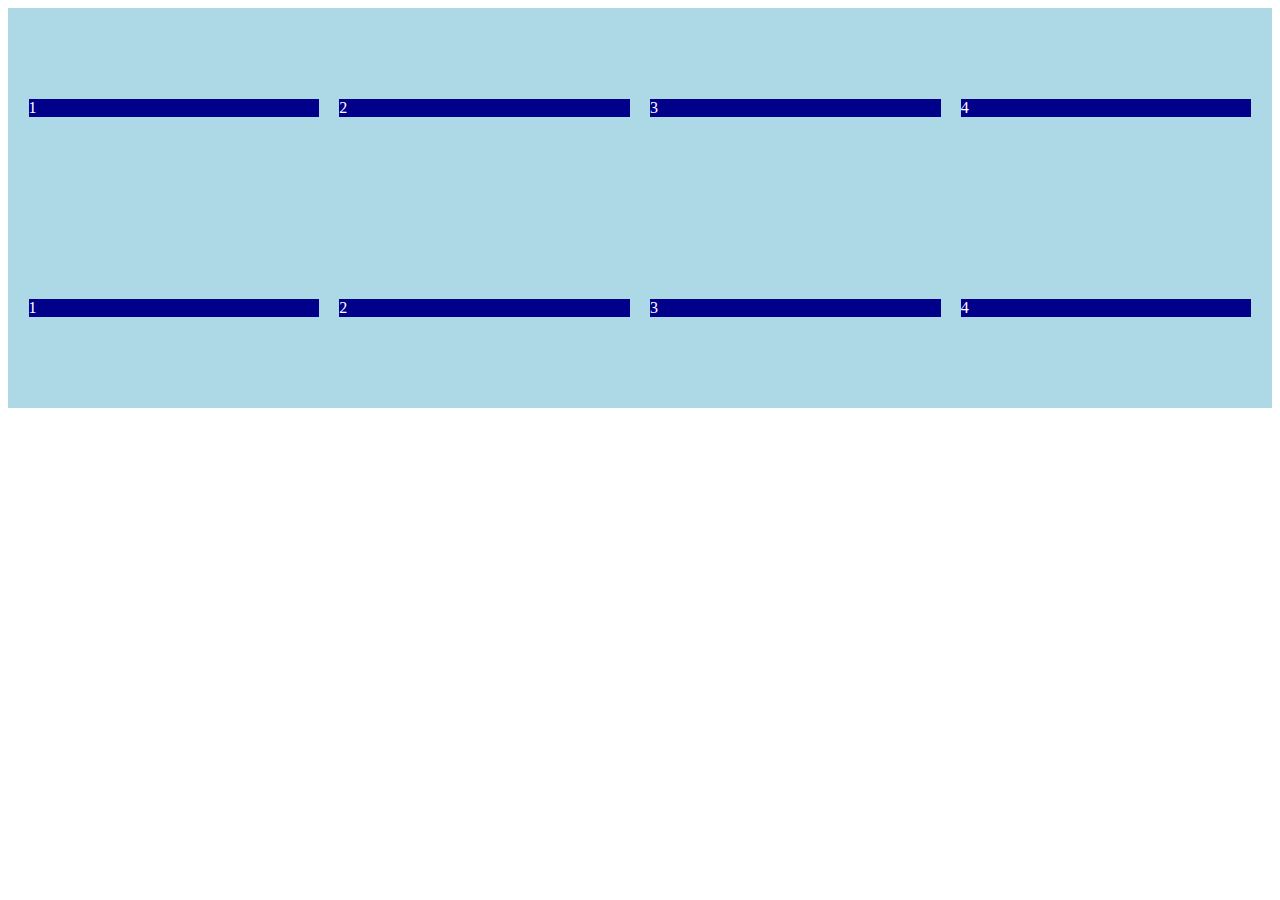
<file: index.html>
<!DOCTYPE html>
<html lang="en">
<head>
    <meta charset="UTF-8">
    <meta http-equiv="X-UA-Compatible" content="IE=edge">
    <meta name="viewport" content="width=device-width, initial-scale=1.0">
    <title>CSS Flexbox</title>
    <link rel="stylesheet" href="style.css">
    <style>

    </style>
</head>
<body>
    <div class="container">
        <div class="item">1</div>
        <div class="item">2</div>
        <div class="item">3</div>
        <div class="item">4</div>
        <div class="item">1</div>
        <div class="item">2</div>
        <div class="item">3</div>
        <div class="item">4</div>
        
        
    </div>
</body>
</html>
</file>
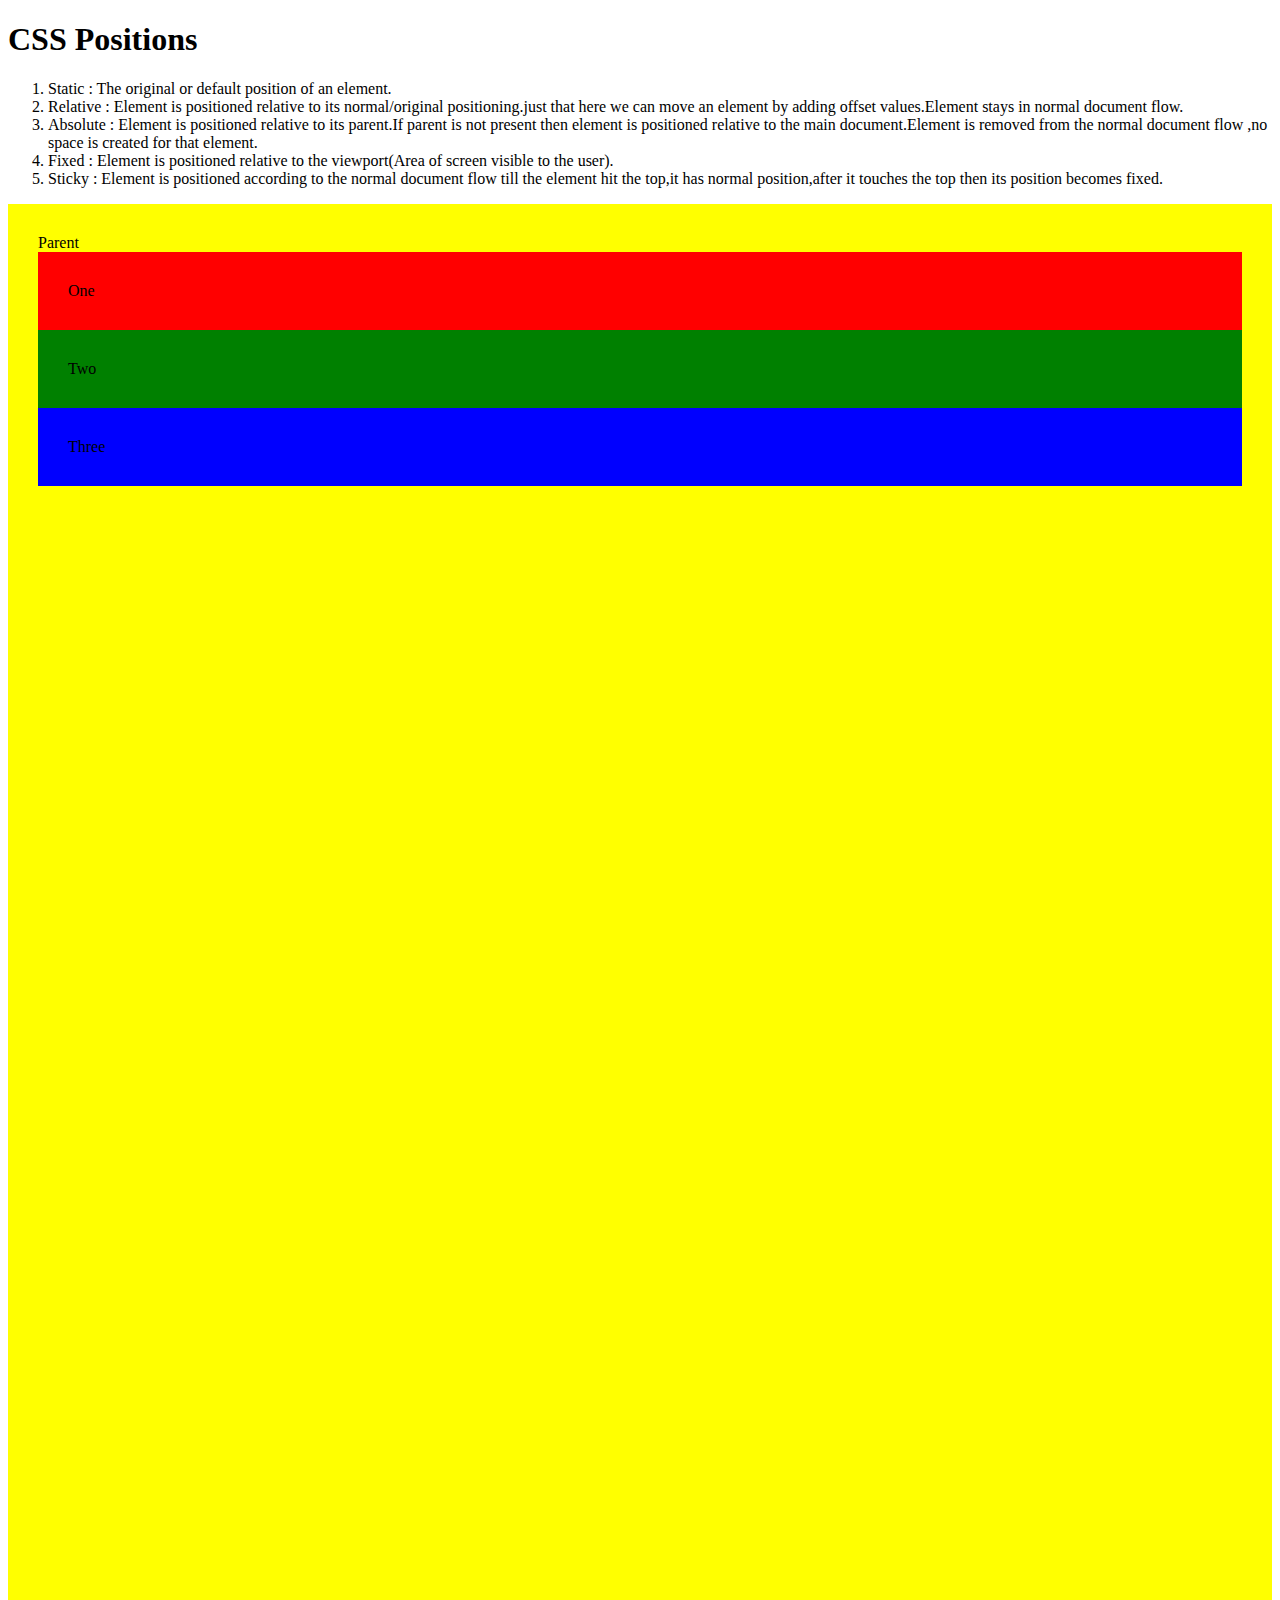
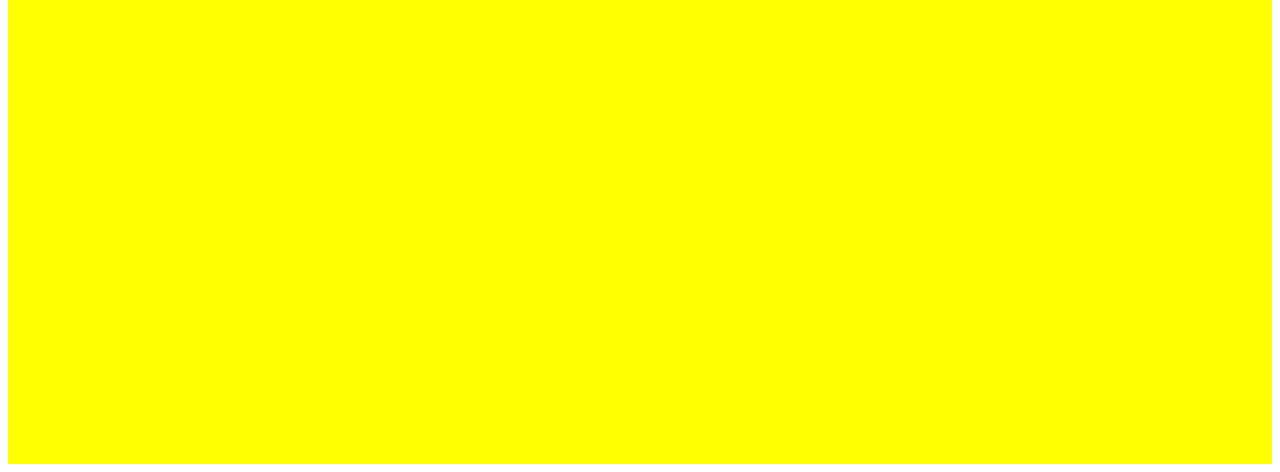
<file: lec11.html>
<!DOCTYPE html>
<html lang="en">
<head>
    <meta charset="UTF-8">
    <meta http-equiv="X-UA-Compatible" content="IE=edge">
    <meta name="viewport" content="width=device-width, initial-scale=1.0">
    <title>CSS Position</title>
    <link rel="stylesheet" href="style.css">
    <style>
        .parent{
            height: 200vh;
            background-color: yellow;
            color: black;
            padding: 30px;
        }
        .child{
            padding: 30px;
        }
        .child-one{
            background-color: red;
        }
        .child-two{
            background-color: green;
        }
        .child-three{
            background-color: blue;
        }
    </style>
</head>
<body>
    <div>
        <h1>CSS Positions</h1>
        <ol>
            <li>Static : The original or default position of an element.</li>
            <li>Relative : Element is positioned relative to its normal/original positioning.just that here we can move an element by adding offset values.Element stays in normal document flow.</li>
            <li>Absolute : Element is positioned relative to its parent.If parent is not present then element is positioned relative to the main document.Element is removed from the normal document flow ,no space is created for that element.</li>
            <li>Fixed : Element is positioned relative to the viewport(Area of screen visible to the user).</li>
            <li>Sticky : Element is positioned according to the normal document flow till the element hit the top,it has normal position,after it touches the top then its position becomes fixed.</li>
        </ol>
        <div class="parent">
            Parent 
            <div class="child child-one">One</div>
            <div class="child child-two">Two</div>
            <div class="child child-three">Three</div>
        </div>
    </div>
</body>
</html>
</file>
<file: style.css>
.container{
    background-color: lightblue;
    display: flex;
    height: 400px;
    flex-direction: row;
    flex-wrap: wrap;
  justify-content: center;
  align-content: space-around;
}
.container .item{
    background-color: darkblue;
    color: white;
    margin: 40px 10px;
    width: 23%;
}
</file>
